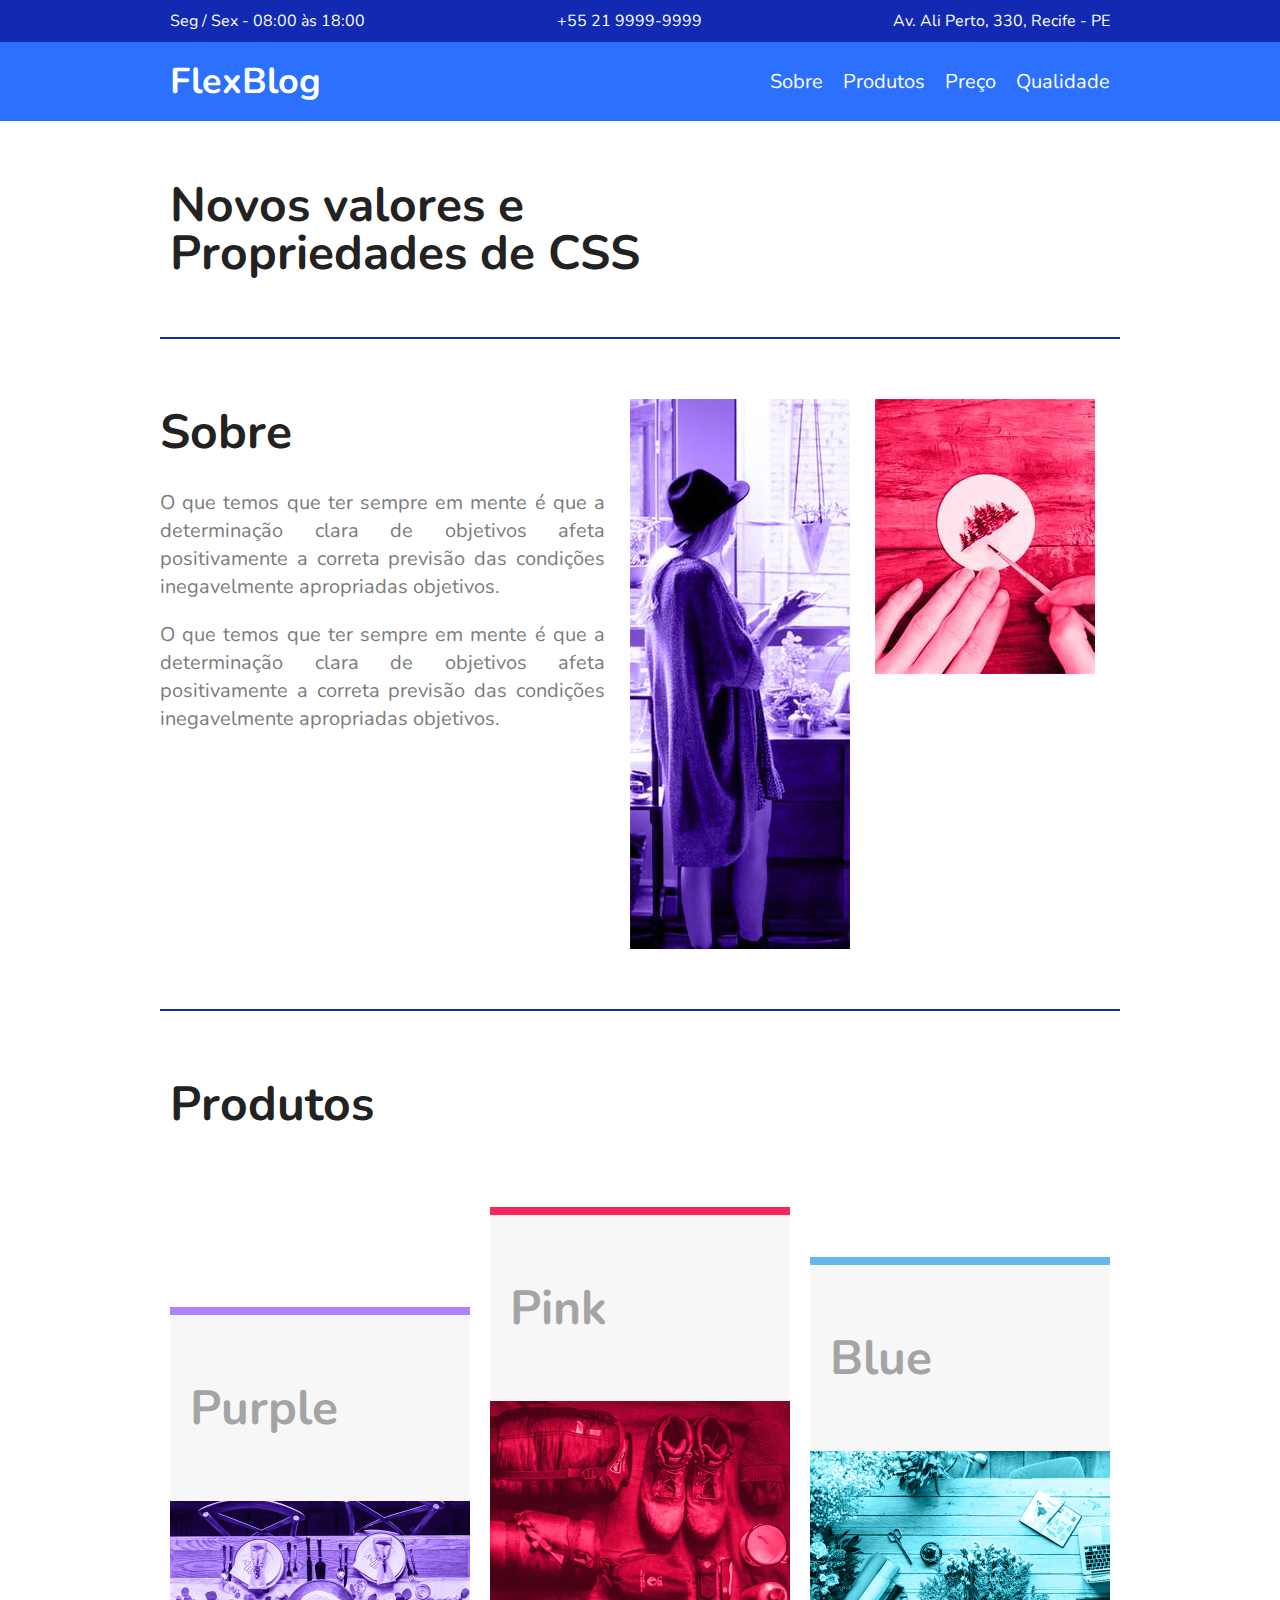
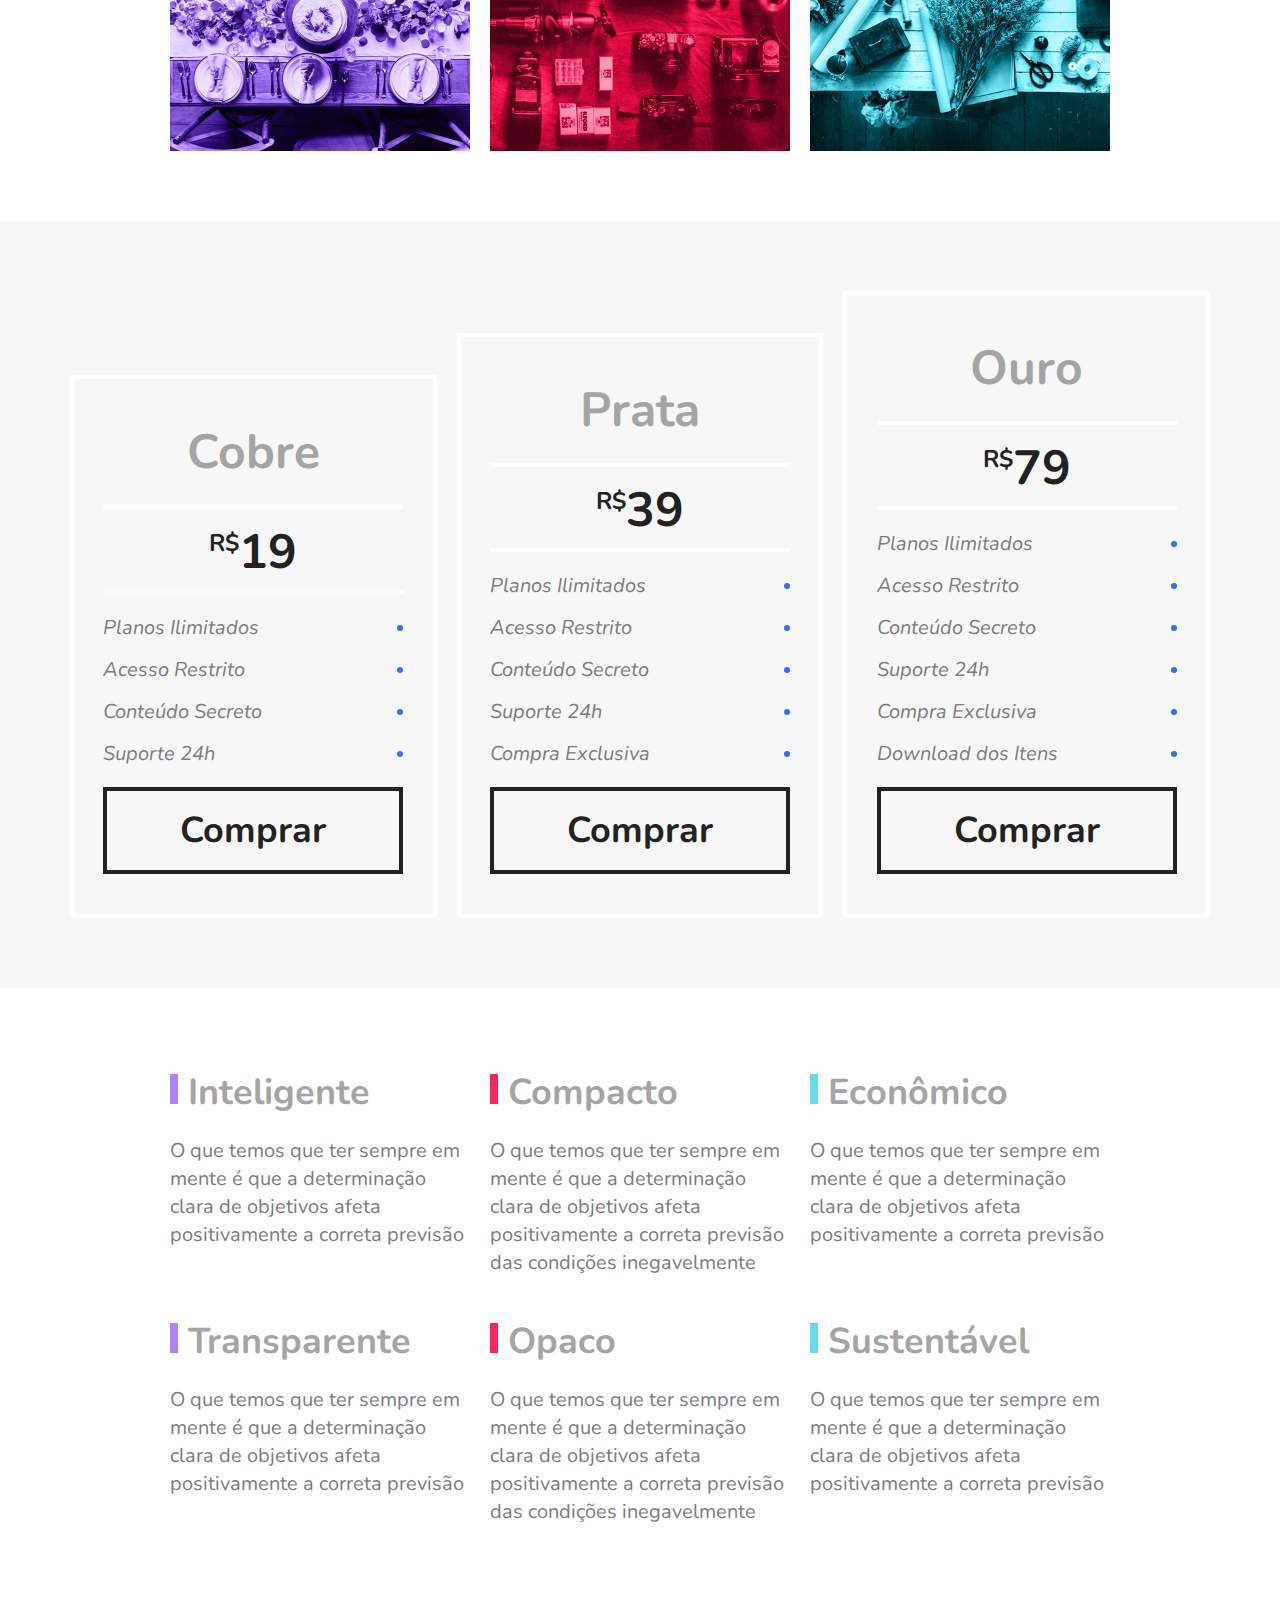
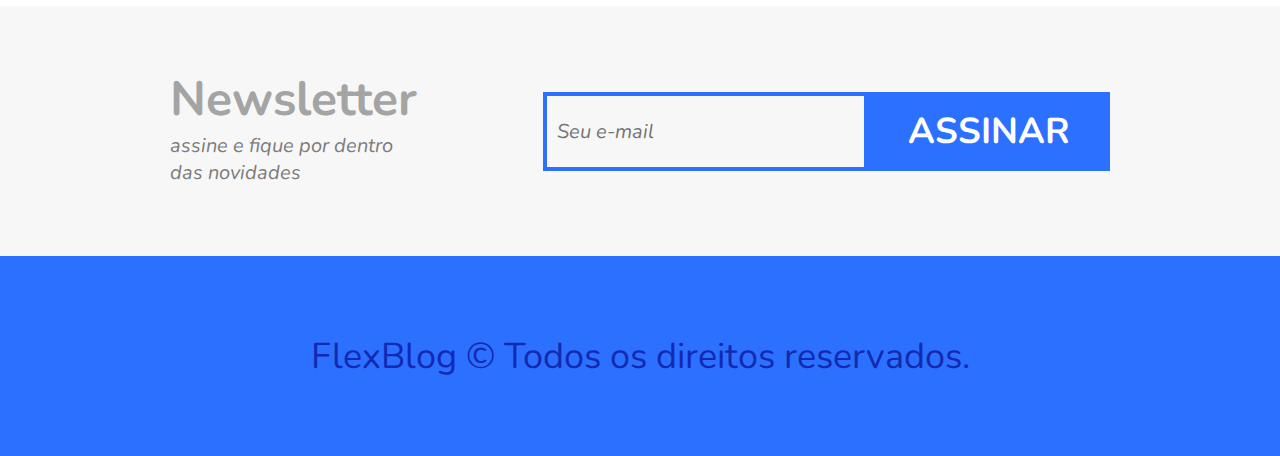
<file: flexbox-css/index.html>
<!DOCTYPE html>
<html>
<head>
	<title>FlexBlog</title>
	<meta charset="utf-8">
	<meta name="viewport" content="width=device-width, initial-scale=1, shrink-to-fit=no">
	<link href="https://fonts.googleapis.com/css?family=Nunito:400,400i,700" rel="stylesheet">
	<link rel="stylesheet" type="text/css" href="style.css">
</head>
<body>

	<div class="superinfo-bg">
		<div class="superinfo">
			<p>Seg / Sex - 08:00 às 18:00</p>
			<a href="tel:+552199999999">+55 21 9999-9999</a>
			<p>Av. Ali Perto, 330, Recife - PE</p>
		</div>
	</div>
	
	<header class="menu-bg">
		<div class="menu">
			<div class="menu-logo">
				<a href="#">FlexBlog</a>
			</div>
			<nav class="menu-nav">
				<ul>
					<li><a href="#sobre">Sobre</a></li>
					<li><a href="#produtos">Produtos</a></li>
					<li><a href="#preco">Preço</a></li>
					<li><a href="#qualidade">Qualidade</a></li>
				</ul>
			</nav>
		</div>
	</header>
	
	<h1 class="introducao">Novos valores e<br>Propriedades de CSS</h1>
	
	<section class="sobre" id="sobre">
		<div class="sobre-info">
			<h1>Sobre</h1>
			<p>O que temos que ter sempre em mente é que a determinação clara de objetivos afeta positivamente a correta previsão das condições inegavelmente apropriadas objetivos.</p>
			<p>O que temos que ter sempre em mente é que a determinação clara de objetivos afeta positivamente a correta previsão das condições inegavelmente apropriadas objetivos.</p>
		</div>
		<div class="sobre-img">
			<img src="img/sobre1.jpg" alt="Sobre 1">
		</div>
		<div class="sobre-img">
			<img src="img/sobre2.jpg" alt="Sobre 2">
		</div>
	</section>
	
	<section class="produtos" id="produtos">
		<h1>Produtos</h1>
		<div class="produtos-container">
			<div class="produtos-item purple">
				<h2>Purple</h2>
				<img src="img/produtos1.jpg" alt="Produtos 1">
			</div>
			<div class="produtos-item pink">
				<h2>Pink</h2>
				<img src="img/produtos2.jpg" alt="Produtos 2">
			</div>
			<div class="produtos-item blue">
				<h2>Blue</h2>
				<img src="img/produtos3.jpg" alt="Produtos 3">
			</div>
		</div>
	</section>
	
	<section class="preco" id="preco">
		<div class="preco-item">
			<h2>Cobre</h2>
			<span><sup>R$</sup>19</span>
			<ul>
				<li>Planos Ilimitados</li>
				<li>Acesso Restrito</li>
				<li>Conteúdo Secreto</li>
				<li>Suporte 24h</li>
			</ul>
			<a href="#">Comprar</a>
		</div>
		
		<div class="preco-item">
			<h2>Prata</h2>
			<span><sup>R$</sup>39</span>
			<ul>
				<li>Planos Ilimitados</li>
				<li>Acesso Restrito</li>
				<li>Conteúdo Secreto</li>
				<li>Suporte 24h</li>
				<li>Compra Exclusiva</li>
			</ul>
			<a href="#">Comprar</a>
		</div>
		
		<div class="preco-item">
			<h2>Ouro</h2>
			<span><sup>R$</sup>79</span>
			<ul>
				<li>Planos Ilimitados</li>
				<li>Acesso Restrito</li>
				<li>Conteúdo Secreto</li>
				<li>Suporte 24h</li>
				<li>Compra Exclusiva</li>
				<li>Download dos Itens</li>
			</ul>
			<a href="#">Comprar</a>
		</div>
	</section>
	
	<section class="qualidade" id="qualidade">
		<div class="qualidade-item">
			<h2>Inteligente</h2>
			<p>O que temos que ter sempre em mente é que a determinação clara de objetivos afeta positivamente a correta previsão </p>
		</div>
		
		<div class="qualidade-item">
			<h2>Compacto</h2>
			<p>O que temos que ter sempre em mente é que a determinação clara de objetivos afeta positivamente a correta previsão das condições inegavelmente</p>
		</div>
		
		<div class="qualidade-item">
			<h2>Econômico</h2>
			<p>O que temos que ter sempre em mente é que a determinação clara de objetivos afeta positivamente a correta previsão </p>
		</div>
		
		<div class="qualidade-item">
			<h2>Transparente</h2>
			<p>O que temos que ter sempre em mente é que a determinação clara de objetivos afeta positivamente a correta previsão </p>
		</div>
		
		<div class="qualidade-item">
			<h2>Opaco</h2>
			<p>O que temos que ter sempre em mente é que a determinação clara de objetivos afeta positivamente a correta previsão das condições inegavelmente</p>
		</div>
		
		<div class="qualidade-item">
			<h2>Sustentável</h2>
			<p>O que temos que ter sempre em mente é que a determinação clara de objetivos afeta positivamente a correta previsão </p>
		</div>
	</section>
	
	<section class="newsletter">
		<div class="newsletter-info">
			<h1>Newsletter</h1>
			<p>assine e fique por dentro das novidades</p>
		</div>
		<form class="newsletter-form">
			<input type="text" placeholder="Seu e-mail">
			<button type="submit">Assinar</button>
		</form>
	</section>
	
	<footer class="footer">
		<p>FlexBlog © Todos os direitos reservados.</p>
	</footer>

</body>
</html>
</file>
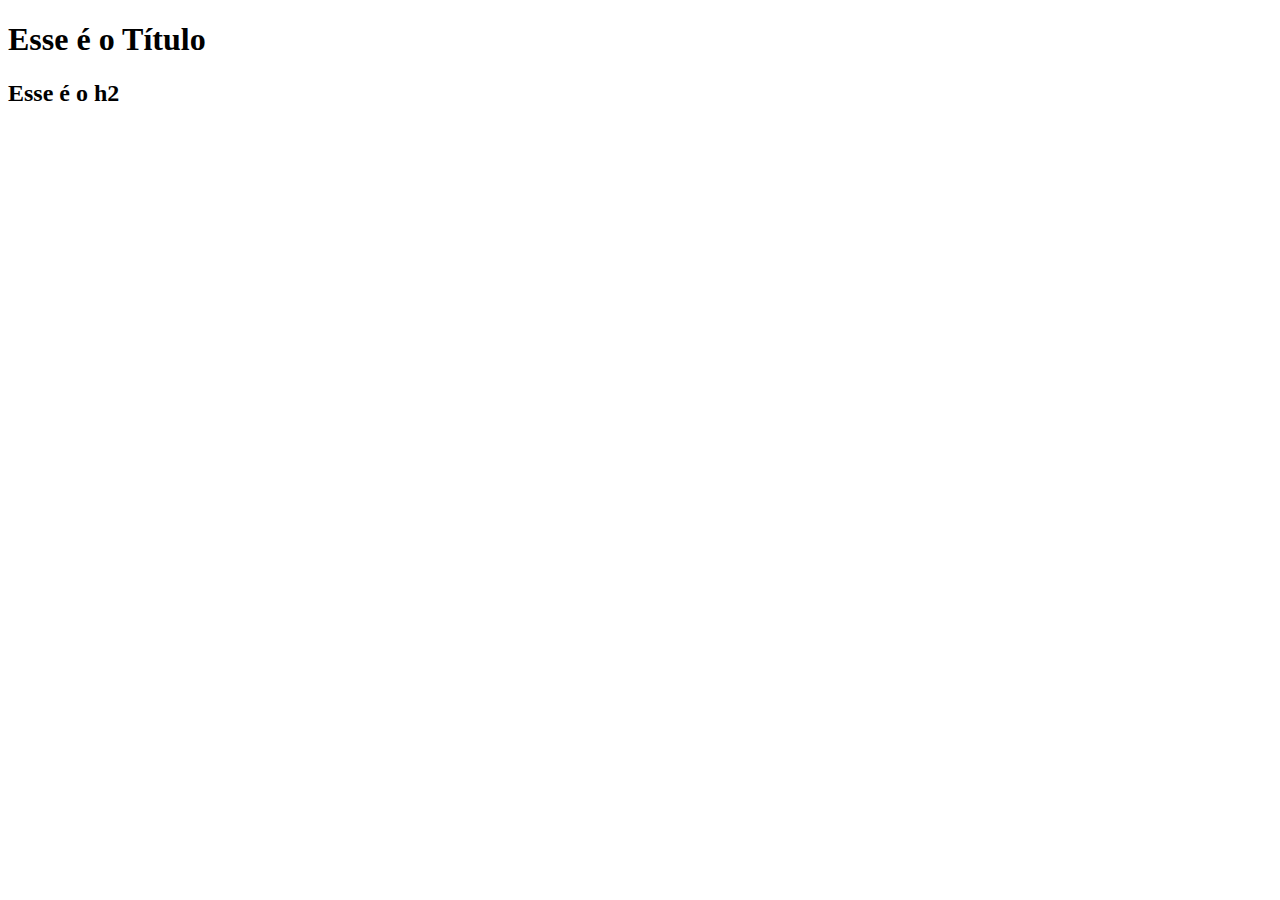
<file: javascript_ES6/02-dom-para-iniciantes/01-o-que-e-o-dom/index.html>
<!DOCTYPE html>
<html lang="en">
<head>
  <meta charset="UTF-8">
  <meta name="viewport" content="width=device-width, initial-scale=1.0">
  <meta http-equiv="X-UA-Compatible" content="ie=edge">
  <title>O que é o DOM</title>
</head>
<body>
  <h1 class="titulo-principal azul ativo">Esse é o Título</h1>
  <h2 class="ativo">Esse é o h2</h2>
  <script src="script.js"></script>
</body>
</html>
</file>
<file: flexbox-css/style.css>
body, h1, h2, p, ul, li, a {
	margin: 0px;
	padding: 0px;
}

body {
	font-family: "Nunito", Helvetica, Arial, sans-serif;
	color: #222222;
}

ul {
	list-style: none;
}

a {
	text-decoration: none;
}

img {
	display: block;
	max-width: 100%;
}

* {
	box-sizing: border-box;
}

/*Superinfo*/

.superinfo-bg {
	background-color: #122ab2;
	color: white;
}

.superinfo {
	max-width: 960px;
	margin: 0 auto;
	display: flex;
	justify-content: space-between;
	flex-wrap: wrap;
	padding-top: 10px;
}

.superinfo p, .superinfo a{
	margin: 0 10px 10px 10px;
}

.superinfo a {
	color: white;
}

/*MENU*/

.menu-bg {
	background-color: #2c70ff;
}

.menu {
	max-width: 960px;
	margin: 0 auto;
	padding: 15px 0;
	display: flex;
	flex-wrap: wrap;
	justify-content: space-between;
	align-items: center;
}

.menu a {
	color: white;
}

.menu-logo a {
	font-size: 2.25em;
	font-weight: bold;
	margin: 0 10px;
}

.menu-nav ul {
	display: flex;
	flex-wrap: wrap;
}

.menu-nav a {
	font-size: 1.25em;
	display: block;
	padding: 10px;
}

.menu-nav a:hover {
  color: #122ab2;
}

/* INTRODUÇÃO */

.introducao {
	font-size: 3em;
	line-height: 1;
	max-width: 960px;
	margin: 0 auto;
	padding: 60px 10px;
}

/* SOBRE */

.sobre {
	border-top: 2px solid #122ab2;
	border-bottom: 2px solid #122ab2;
	max-width: 960px;
	margin: 0 auto;
	padding: 60px 0;
	display: flex;
	flex-wrap: wrap;
}

.sobre-info {
	flex: 2 1 300px;
	margin:  1 10px;
}

.sobre-info h1 {
	font-size: 3em;
	margin-bottom: .5em;
}

.sobre-info p {
	font-size: 1.25em;
	line-height: 1.4;
	margin-bottom: 1em;
	color: #7c7c7c;
	text-align: justify;
	margin-right: 25px;
}

.sobre-img {
	flex: 1 1 160px;
	margin: 1 10px;
}

/* PRODUTOS */

.produtos {
	max-width: 960px;
	margin: 60px auto;
}

.produtos h1 {
	font-size: 3em;
	margin: 0 10px 60px 10px;
}

.produtos-container {
	display: flex;
	flex-wrap: wrap;
	align-items: flex-end;
}

.produtos-item {
	flex: 1 1 175px;
	margin: 10px;
}

.produtos-item h2 {
	font-size: 3em;
	color: #a4a4a4;
	background-color: #f7f7f7;
	padding: 60px 20px;
}

.purple {
	border-top: 8px solid #ae81ff;
}

.pink {
	border-top: 8px solid #f9265e;
}

.blue {
	border-top: 8px solid #66b9ed;
}

/* PRECO */

.preco {
	background-color: #f7f7f7;
	padding: 60px;
	display: flex;
	flex-wrap: wrap;
	align-items: flex-end;
}

.preco-item {
	flex: 1;
	border: 4px solid #ffffff;
	padding: 20px;
	margin: 10px;
}

.preco-item h2 {
	font-size: 3em;
	color: #a4a4a4;
	text-align: center;
	margin-top: 20px;
}

.preco-item span {
	max-width: 300px;
	margin: 20px auto;
	display: block;
	font-size: 3em;
	text-align: center;
	font-weight: bold;
	padding: 10px 0 5px 0;
	border-top: 4px solid white;
	border-bottom: 4px solid white;
}

.preco-item sup {
	font-size: 1.5rem;
}

.preco-item ul {
	max-width: 300px;
	margin: 20px auto;
	font-size: 1.25em;
	font-style: italic;
	color: #7c7c7c;
}

.preco-item li {
	display: flex;
	justify-content: space-between;
	align-items: center;
	margin-bottom: 15px;
}

.preco-item li::after{
	content: '';
	display: block;
	width: 6px;
	height: 6px;
	background-color: #2c70ff;
	border-radius: 50%;
}

.preco-item a {
	max-width: 300px;
	display: block;
	margin: 20px auto;
	border: 4px solid;
	color: #222222;
	font-weight: bold;
	font-size: 2.25em;
	padding: 15px 0;
	text-align: center;
}

@media (max-width: 800px) {
	.preco {
		padding-left: 10px;
		padding-right: 10px;
	}
	.preco .preco-item:nth-child(3) {
		order: -2;
	}
	.preco .preco-item:nth-child(2) {
		order: -1;
	}
}

/* QUALIDADE */

.qualidade {
	max-width: 960px;
	margin: 60px auto;
	display: flex;
	flex-wrap: wrap;
}

.qualidade-item {
	flex: 1 1 300px;
	margin: 20px 10px;
}

.qualidade-item h2 {
	font-size: 2.25em;
	color: #a4a4a4;
	margin-bottom: 20px;
}

.qualidade-item h2::before {
	content: '';
	display: inline-block;
	width: 8px;
	height: 30px;
	margin-right: 10px;
}

.qualidade-item:nth-of-type(3n+1) h2::before {
	background-color: #ae81ff;
}
.qualidade-item:nth-of-type(3n+2) h2::before {
	background-color: #f9265e;
}
.qualidade-item:nth-of-type(3n+3) h2::before {
	background-color: #66d9eb;
}

.qualidade-item p {
	font-size: 1.25em;
	line-height: 1.4;
	color: #7c7c7c;
}

/* NEWSLATTER */

.newsletter {
	background-color: #f7f7f7;
	padding: 60px calc((100% - 960px) /2 );
	display: flex;
	flex-wrap: wrap;
}

.newsletter-info {
	flex: 1 1 200px;
	margin: 0 10px;
}

.newsletter-info h1 {
	font-size: 3em;
	color: #a4a4a4;
}

.newsletter-info p {
	font-size: 1.25em;
	font-style: italic;
	max-width: 230px;
	color: #7c7c7c;
	margin-bottom: 10px;
}

.newsletter-form {
	flex: 2 1 260px;
	margin: 0 10px;
	align-self: center;
	display: flex;
	flex-wrap: wrap;
}

.newsletter-form input {
	flex: 3 1 200px;
	font-size: 1.25em;
	color: #7c7c7c;
	font-style: italic;
	font-family: "Nunito", Helvetica, Arial, sans-serif;
	border: 4px solid #2c70ff;
	background: transparent;
	padding: 15px 10px;
	margin: 0px;
	border-radius: 0px;
}

.newsletter-form button {
	flex: 1 1 200px;
	font-family: "Nunito", Helvetica, Arial, sans-serif;
	font-size: 2.25em;
	font-weight: bold;
	text-transform: uppercase;
	background-color: #2c70ff;
	color: #ffffff;
	margin: 0px;
	cursor: pointer;
	border: 0px;
	padding: 15px 10px;
}

@media (max-width: 660px) {
	.newsletter-form button {
		font-size: 1.5em;
	}
}

/* FOOTER */

.footer {
	display: flex;
	background-color: #2c70ff;
	height: 200px;
	align-items: center;
}

.footer p {
	flex: 1;
	text-align: center;
	font-size: 2.25em;
	color: #122ab2;
}
</file>
